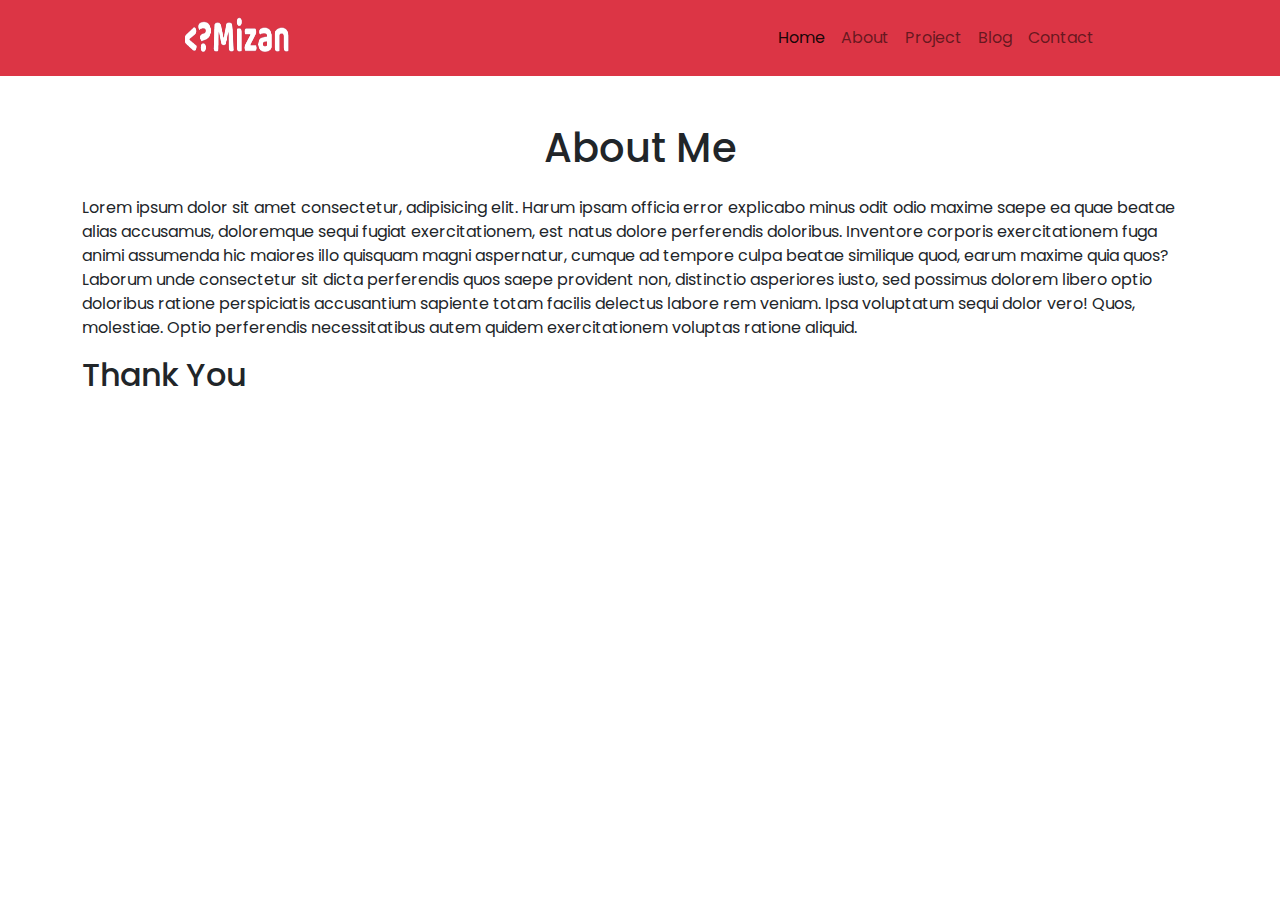
<file: about.html>
<!DOCTYPE html>
<html lang="en">
<head>
    <meta charset="UTF-8">
    <meta http-equiv="X-UA-Compatible" content="IE=edge">
    <meta name="viewport" content="width=device-width, initial-scale=1.0">
    <link rel="icon" href="image/mizan.png">
    <title>Mizan | About</title>
    <link href="https://fonts.googleapis.com/css2?family=Poppins:ital,wght@0,100;0,200;0,300;0,400;0,500;0,600;0,700;0,800;0,900;1,100;1,200;1,300;1,400;1,500;1,600;1,700;1,800;1,900&display=swap" rel="stylesheet"> 
    <link rel="stylesheet" href="https://cdnjs.cloudflare.com/ajax/libs/font-awesome/6.1.2/css/all.min.css" integrity="sha512-1sCRPdkRXhBV2PBLUdRb4tMg1w2YPf37qatUFeS7zlBy7jJI8Lf4VHwWfZZfpXtYSLy85pkm9GaYVYMfw5BC1A==" crossorigin="anonymous" referrerpolicy="no-referrer" />
    <link rel="stylesheet" href="css/bootstrap.css">
    <link rel="stylesheet" href="css/style.css">
</head>
<body>
    <!-- header section start -->
    <section class="header">
        <nav class="navbar navbar-expand-lg navbar-light bg-danger">
            <div class="container">
                <a class="navbar-brand ms-5 ps-5" href="#"><img src="image/logo.png" width="120px" height="50px" alt="logo"></a>
                <button class="navbar-toggler" type="button" data-bs-toggle="collapse" data-bs-target="#navbarNav" aria-controls="navbarNav" aria-expanded="false" aria-label="Toggle navigation">
                    <span class="navbar-toggler-icon"></span>
                </button>
                <div class="collapse navbar-collapse justify-content-end me-5 pe-5" id="navbarNav">
                    <ul class="navbar-nav">
                        <li class="nav-item">
                            <a class="nav-link active" aria-current="page" href="index.html">Home</a>
                        </li>
                        <li class="nav-item">
                            <a class="nav-link" aria-current="page" href="#">About</a>
                        </li>
                        <li class="nav-item">
                            <a class="nav-link" aria-current="page" href="#">Project</a>
                        </li>
                        <li class="nav-item">
                            <a class="nav-link" aria-current="page" href="#">Blog</a>
                        </li>
                        <li class="nav-item">
                            <a class="nav-link" aria-current="page" href="#">Contact</a>
                        </li>
                    </ul>
                </div>
            </div>
          </nav>
          <div class="container">
            <div class="row mt-5">
                <div class="col-md-12">
                    <div>
                        <h1 class="text-center">About Me</h1>
                        <p class="pt-3">Lorem ipsum dolor sit amet consectetur, adipisicing elit. Harum ipsam officia error explicabo minus odit odio maxime saepe ea quae beatae alias accusamus, doloremque sequi fugiat exercitationem, est natus dolore perferendis doloribus. Inventore corporis exercitationem fuga animi assumenda hic maiores illo quisquam magni aspernatur, cumque ad tempore culpa beatae similique quod, earum maxime quia quos? Laborum unde consectetur sit dicta perferendis quos saepe provident non, distinctio asperiores iusto, sed possimus dolorem libero optio doloribus ratione perspiciatis accusantium sapiente totam facilis delectus labore rem veniam. Ipsa voluptatum sequi dolor vero! Quos, molestiae. Optio perferendis necessitatibus autem quidem exercitationem voluptas ratione aliquid.</p>
                        <h2>Thank You</h2>
                    </div>
                </div>
            </div>
          </div>
    </section>
    <!-- header section end -->
    <script src="js/bootstrap.bundle.min.js"></script>
</body>
</html>
</file>
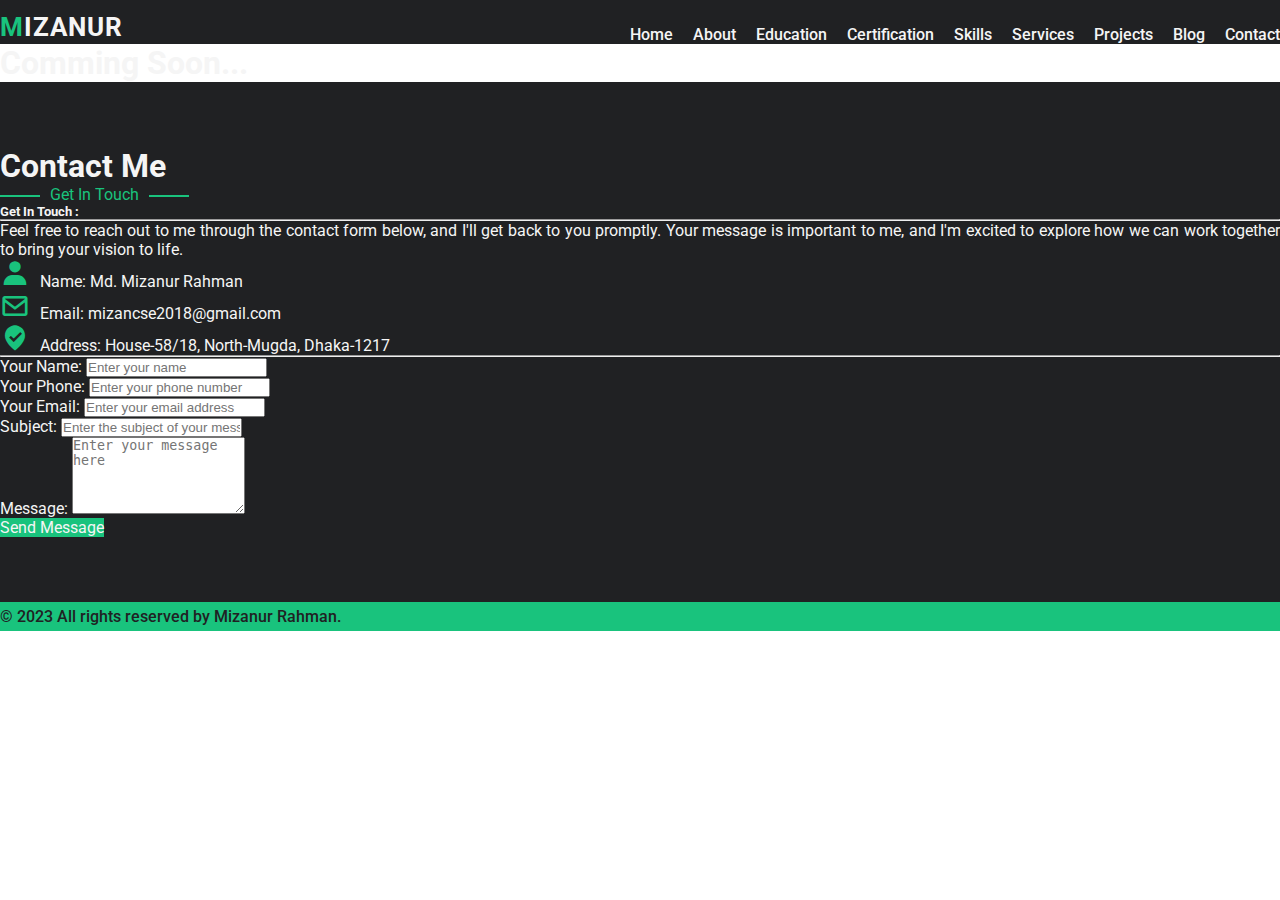
<file: blog.html>
<!DOCTYPE html>
<html lang="en">
<head>
    <meta charset="UTF-8">
    <meta name="viewport" content="width=device-width, initial-scale=1.0">

    <title>Mizanur's Portfolio</title>
    <link rel="icon" type="image/png" href="assets/img/mizanicon.png">
    <link rel="stylesheet" href="https://unpkg.com/boxicons@2.1.4/css/boxicons.min.css">
    <link rel="stylesheet" href="https://cdnjs.cloudflare.com/ajax/libs/font-awesome/6.4.0/css/all.min.css" integrity="sha512-iecdLmaskl7CVkqkXNQ/ZH/XLlvWZOJyj7Yy7tcenmpD1ypASozpmT/E0iPtmFIB46ZmdtAc9eNBvH0H/ZpiBw==" crossorigin="anonymous" referrerpolicy="no-referrer" />
    <link rel="stylesheet" href="https://cdnjs.cloudflare.com/ajax/libs/font-awesome/6.0.0-beta3/css/all.min.css">
    <link rel="stylesheet" href="https://cdn.jsdelivr.net/npm/bootstrap@5.0.2/dist/css/bootstrap.min.css" integrity="sha384-EVSTQN3/azprG1Anm3QDgpJLIm9Nao0Yz1ztcQTwFspd3yD65VohhpuuCOmLASjC" crossorigin="anonymous">
    <link rel="stylesheet" href="assets/css/style.css">
</head>
<body>
<!-- header start -->
<section class="header sticky-top">
    <div class="container">
        <div class="menu">
            <a href="index.html">
                <div class="logo"><span>M</span>IZANUR</div>
            </a>
            <ul class="navlist">
                <li><a href="index.html">Home</a></li>
                <li><a href="index.html#about">About</a></li>
                <li><a href="index.html#education">Education</a></li>
                <li><a href="index.html#certification">Certification</a></li>
                <li><a href="index.html#skills">Skills</a></li>
                <li><a href="index.html#services">Services</a></li>
                <li><a href="index.html#projects">Projects</a></li>
                <li><a href="blog.html">Blog</a></li>
                <li><a href="#contact">Contact</a></li>
            </ul>
            <div id="menu-icon" class='bx bx-menu'></div>
        </div>
    </div>
</section>
<!-- header end -->
<script>
    // nav toggle
    let menuIcon = document.querySelector("#menu-icon");
    let navList = document.querySelector(".navlist");

    menuIcon.onclick = () => {
        menuIcon.classList.toggle("bx-x");
        navList.classList.toggle("open");
    };
</script>
<!-- home start -->
<section id="blog" class="blog">
    <div class="container">
        <div class="row px-2 py-5">
            <div class="col-12">
                <h1 class="text-dark">Comming Soon...</h1>
            </div>
        </div>
    </div>
</section>
<!-- home end -->
<!-- contact start -->
<section id="contact" class="contact">
    <div class="container">
        <div class="row px-2">
            <h1 class="text-center pt-5">Contact Me</h1>
            <span class="text-center pb-4">Get In Touch</span>
            <div class="col-12 col-sm-12 col-md-6 col-lg-6">
                <h5>Get In Touch :</h5>
                <hr>
                <p>Feel free to reach out to me through the contact form below, and I'll get back to you promptly. Your message is important to me, and I'm excited to explore how we can work together to bring your vision to life.</p>
                <div class="contact-icons">
                    <div class="contact-box">
						<p><i class='bx bxs-user'></i>Name: Md. Mizanur Rahman</p>
						<p><i class='bx bx-envelope' ></i>Email: mizancse2018@gmail.com</p>
						<p><i class='bx bxs-been-here'></i>Address: House-58/18, North-Mugda, Dhaka-1217</p>
                    </div>
                </div>
                <hr>
            </div>
            <div class="col-12 col-sm-12 col-md-6 col-lg-6">
                <form action="#" method="post" class="contact-form">
                    <div class="form-group">
                        <label for="name">Your Name:</label>
                        <input type="text" id="name" name="name" class="form-control" placeholder="Enter your name" required>
                    </div>
                    <div class="form-group">
                        <label for="phone">Your Phone:</label>
                        <input type="tel" id="phone" name="phone" class="form-control" placeholder="Enter your phone number" required>
                    </div>
                    <div class="form-group">
                        <label for="email">Your Email:</label>
                        <input type="email" id="email" name="email" class="form-control" placeholder="Enter your email address" required>
                    </div>
                    <div class="form-group">
                        <label for="subject">Subject:</label>
                        <input type="text" id="subject" name="subject" class="form-control" placeholder="Enter the subject of your message" required>
                    </div>
                    <div class="form-group">
                        <label for="message">Message:</label>
                        <textarea id="message" name="message" class="form-control" rows="5" placeholder="Enter your message here" required></textarea>
                    </div>
                    <div class="btn-box text-center pt-2">
                        <a href="#" class="btn form-control">Send Message</a>
                    </div>
                </form>
            </div>
        </div>
    </div>
</section>
<!-- contact end -->
<!-- footer start -->
<section class="footer text-center">
    <span>&copy; 2023 All rights reserved by Mizanur Rahman.</span>
</section>
<!-- footer end -->

<script src="https://cdn.jsdelivr.net/npm/bootstrap@5.0.2/dist/js/bootstrap.bundle.min.js" integrity="sha384-MrcW6ZMFYlzcLA8Nl+NtUVF0sA7MsXsP1UyJoMp4YLEuNSfAP+JcXn/tWtIaxVXM" crossorigin="anonymous"></script>
<script src="assets/js/script.js"></script>
</body>
</html>
</file>
<file: css/style.css>
*{
    margin: 0px;
    padding: 0px;
}
body{
    font-family: 'Poppins', sans-serif;
}
</file>
<file: assets/css/style.css>
@import url('https://fonts.googleapis.com/css2?family=Roboto:ital,wght@0,100;0,300;0,400;0,500;0,700;0,900;1,100;1,300;1,400;1,500;1,700;1,900&display=swap');
* {
    padding: 0;
    margin: 0;
    box-sizing: border-box;
    list-style: none;
    scroll-behavior: smooth;
    text-decoration: none;
}
:root {
    --text-color:#f5f5f5;
    --hover-color:#19c37d;
    --second-hover-color:#81e3bb;
    --bg-color:#202123;
    --second-bg-color:#343541;
    --big-font:2.5rem;
    --normal-font:2rem;
    --medium-font:1.4rem;
    --small-font:0.7em;
    --noen-box-shadow:0 0 .5rem #19c37d;
    --text-shadow-color:rgba(25, 195, 125, 0.6);
    --h2-font:3rem;
}
/* For webkit-based browsers (Chrome, Safari) */
::-webkit-scrollbar {
    height: 0;
    width: 0.5rem;
}

::-webkit-scrollbar-track {
    background: var(--second-bg-color);
}

::-webkit-scrollbar-thumb {
    background: var(--hover-color);
    border-radius: 5rem;
}

* {
    scrollbar-color: var(--hover-color) var(--second-bg-color);
    scrollbar-width: thin;
}

body {
    font-family: 'Roboto', sans-serif;
    color: var(--text-color);
}
p {
    text-align: justify;
}
span {
    color: var(--hover-color);
}


/* header start */
.header {
    background-color: var(--bg-color);
    transition: background-color 0.3s ease;
}
.header .menu{
    display: flex;
    align-items: center;
    justify-content: space-between;
    width: 100%;
    padding-top: 10px;
}
.header ul {
    padding-top: 15px;
}
.header ul li a {
    font-size: 16px;
    text-decoration: none;
    color: var(--text-color);
}
.logo {
    font-size: 26px;
    font-weight: 700;
    letter-spacing: 1px;
}
.navlist {
    display: flex;
}
.navlist a {
    color: var(--text-color);
    font-weight: 500;
    padding:20px;
    color: inherit;
}
.navlist a:last-child {
    padding-right: 0;
}
.navlist a:hover {
    color: var(--hover-color);
    text-shadow: 0px 0px 10px var(--text-shadow-color),0px 0px 20px var(--text-shadow-color);
}
.header.sticky {
    background-color: var(--hover-color);
}
.header.sticky .logo span {
    color: var(--bg-color);
}
.header.sticky .navlist a:hover {
    color: var(--bg-color);
    text-shadow: 0px 0px 10px rgba(32, 33, 35, 0.3),0px 0px 20px rgba(32, 33, 359, 0.6);
}
.menu a {
    text-decoration: none;
    color: var(--text-color);
}
#menu-icon {
    font-size: 1.8rem;
    z-index: 10001;
    cursor: pointer;
    margin-left: 25px;
    background: var(--hover-color);
    border-radius: 1px;
    color: var(--second-bg-color);
    display: none;
}
/* header end */
/* home start */
.home {
    min-height: 100vh;
    padding-top: 200px;
    background-color: var(--bg-color);
}
.home .home-left h1 {
    font-size:var(--big-font);
    font-weight: 700 ;
}
.home .home-left .change-text {
    font-size: 1.5rem;
    font-weight: 600;
}
.home .home-left .change-text h3 {
    display: inline-flex;
    margin: 0;
    vertical-align: top;
}
.home .home-left .change-text h3 .word {
    position: absolute;
    display: flex;
    opacity: 0;
}
.home .home-left .change-text h3 .word .letter {
    transform-origin: center center 25px;
}
.home .home-left .change-text h3 .word .letter.out {
    transform: rotateX(90deg);
    transition: 0.4s cubic-bezier(0.6, 0, 0.7, 0.2);
}

.home .home-left .change-text h3 .word .letter.in {
    transition: 0.38s ease;
}
.home .home-left .change-text h3 .word .letter.behind {
    transform: rotateX(-90deg);
}
.home .home-right .img-box img {
    padding-top: 0;
    border-radius: 50%;
    border: 3px solid var(--hover-color);
    width: 300px;
    height: 300px;
    background-color: var(--bg-color);
    box-shadow: 0px 0px 10px var(--text-shadow-color),0px 0px 20px var(--text-shadow-color);
}
.btn-box a{
    background: var(--hover-color);
    color: var(--text-color);
}
.btn-box a:hover{
    color: var(--hover-color);
    background-color: var(--bg-color);
    box-shadow: 0px 0px 10px var(--text-shadow-color),0px 0px 20px var(--text-shadow-color);
}
.btn-out {
    background-color: var(--bg-color);
    border: 2px solid var(--hover-color);
    border-radius: 5px;
    padding: 10px 20px;
    display: inline-block;
}
.btn-out a{
    text-decoration: none;
    color: var(--hover-color);
}
.btn-out:hover {
    box-shadow: 0px 0px 10px var(--text-shadow-color),0px 0px 20px var(--text-shadow-color);
}
.email-info h5 {
    font-size: 16px;
}
.social-icons {
    padding-top: 1rem;
    display: flex;
    justify-content: space-between;
    width: 200px;
    height: 40px;
}
.social-icons a {
    display: inline-flex;
    text-decoration: none;
    width: 40px;
    height: 100%;
    justify-content: center;
    align-items: center;
    background: var(--bg-color);
    color: var(--hover-color);
    border: 2px solid var(--hover-color);
    transition: 0.6s;
    box-shadow: 0 0 0.3rem var(--noen-box-shadow);
    border-radius: 3px;
    position: relative;
    z-index: 1;
    overflow: hidden;
}
.social-icons a:hover {
    color: var(--bg-color);
}
.social-icons a::before {
    content: "";
    position: absolute;
    left: 0;
    top: 0;
    width: 0;
    height: 100%;
    background: var(--hover-color);
    transition: 0.6s;
    z-index: -1;
}
.social-icons a:hover::before {
    width: 100%;
}
/* home end */
/* about start */
.about {
    background-color: var(--bg-color);
    padding: 45px 0px;
    color: var(--text-color);
}
.about span::before,
.about span::after {
    content: " ";
    display: inline-block;
    width: 40px;
    height: 2px;
    background-color: var(--hover-color);
    vertical-align: middle;
}
.about span::before {
    margin-right: 10px;
}
.about span::after {
    margin-left: 10px;
}
.about .about-left .img-box img {
    width: 100%;
    height: 400px;
    border-radius: 5%;
    box-shadow: 0 0 10px rgba(0, 0, 0, 0.2);
    box-shadow: 0px 0px 10px var(--text-shadow-color),0px 0px 20px var(--text-shadow-color);
}
.about .about-right {
    height: 400px;
    border: 2px solid var(--hover-color);
    border-top-right-radius: 18%;
    border-bottom-left-radius: 18%;
    padding: 50px 40px ;
}
/* about end */

.skills {
    background-color: var(--bg-color);
    padding: 65px 0px;
    color: var(--text-color);
}
.skills span::before,
.skills span::after {
    content: " ";
    display: inline-block;
    width: 40px;
    height: 2px;
    background-color: var(--hover-color);
    vertical-align: middle;
}
.skills span::before {
    margin-right: 10px;
}
.skills span::after {
    margin-left: 10px;
}
.skills .skill-icons {
    text-align: center;
}
.skills .skill-icons h5 {
    font-size: 16px;
    color: var(--hover-color);
}
.skills .skill-icons i {
    font-size: 65px;
    color: var(--text-color);
    padding: 10px 0;
}
.services {
    background-color: var(--bg-color);
    padding: 65px 0px;
    color: var(--text-color);
}
.services .btn-box a{
    box-shadow: 0px 0px 10px var(--text-shadow-color),0px 0px 20px var(--text-shadow-color);
    color: var(--bg-color);
}
.services .btn-box a:hover{
    color: var(--text-color);
}
.services span::before,
.services span::after {
    content: " ";
    display: inline-block;
    width: 40px;
    height: 2px;
    background-color: var(--hover-color);
    vertical-align: middle;
}
.services span::before {
    margin-right: 10px;
}
.services span::after {
    margin-left: 10px;
}
.services .section-services {
    display: flex;
    justify-content: center;
    gap: 2rem;
}

.services .section-box {
    flex: 1 1 18rem;
    padding: 2rem 1rem;
    text-align: center;
    background: var(--second-bg-color);
    transition: transform 0.4s;
    border-radius: 10px;
    display: flex;
    flex-direction: column;
    justify-content: center;
    align-items: center;
}
.services .section-box:hover {
    transform: translateY(-0.7rem);
}
.services .section-box p {
    padding: 5px 20px;
}
.services .section-box h3 {
    padding-top: 10px;
}
.services .services-icon {
    width: 100px;
    height: 100px;
    border: 2px solid var(--hover-color);
    padding: 2rem;
    background: var(--bg-color);
    display: flex;
    align-items: center;
    justify-content: center;
    font-size: 3rem;
    border-radius: 50%;
    position: relative;
    color: var(--hover-color);
    box-shadow: 0px 0px 10px var(--text-shadow-color), 0px 0px 20px var(--text-shadow-color);
    outline: 3px solid var(--bg-color);
}
.projects {
    background-color: var(--bg-color);
    padding: 65px 0px;
    color: var(--text-color);
}
.projects span::before,
.projects span::after {
    content: " ";
    display: inline-block;
    width: 40px;
    height: 2px;
    background-color: var(--hover-color);
    vertical-align: middle;
}
.projects span::before {
    margin-right: 10px;
}
.projects span::after {
    margin-left: 10px;
}
.projects .btn-box a{
    color: var(--hover-color);
    background-color: var(--bg-color);
    box-shadow: 0px 0px 10px var(--text-shadow-color),0px 0px 20px var(--text-shadow-color);
}
.projects img {
    width: 100%;
    height: 300px;
    border: 1px solid var(--text-color);
}
.projects .project-caption h5 {
    padding-top:10px;
}
.education {
    background-color: var(--bg-color);
    padding: 65px 0px;
    color: var(--text-color);
}
.education span::before,
.education span::after {
    content: " ";
    display: inline-block;
    width: 40px;
    height: 2px;
    background-color: var(--hover-color);
    vertical-align: middle;
}
.education {
    background-color: var(--bg-color);
    padding: 65px 0px;
    color: var(--text-color);
}
.education span::before,
.education span::after {
    content: " ";
    display: inline-block;
    width: 40px;
    height: 2px;
    background-color: var(--hover-color);
    vertical-align: middle;
}
.education span::before {
    margin-right: 10px;
}
.education span::after {
    margin-left: 10px;
}
.education img {
    width: 150px;
    height: 150px;
    border-radius: 50%;
    border: 1px solid var(--text-color);
}
.education .education-caption h5 {
    padding-top:10px;
}

.certification {
    background-color: var(--bg-color);
    padding: 65px 0px;
    color: var(--text-color);
}
.certification span::before,
.certification span::after {
    content: " ";
    display: inline-block;
    width: 40px;
    height: 2px;
    background-color: var(--hover-color);
    vertical-align: middle;
}
.certification span::before {
    margin-right: 10px;
}
.certification span::after {
    margin-left: 10px;
}
.certification .btn-box a{
    color: var(--hover-color);
    background-color: var(--bg-color);
    box-shadow: 0px 0px 10px var(--text-shadow-color),0px 0px 20px var(--text-shadow-color);
}
.certification img {
    width: 100%;
    height: 300px;
    border: 1px solid var(--text-color);
}
.certification .certification-caption h5 {
    padding-top:10px;
}
.contact {
    background-color: var(--bg-color);
    padding: 65px 0px;
    color: var(--text-color);
}
.contact span::before,
.contact span::after {
    content: " ";
    display: inline-block;
    width: 40px;
    height: 2px;
    background-color: var(--hover-color);
    vertical-align: middle;
}
.contact span::before {
    margin-right: 10px;
}
.contact span::after {
    margin-left: 10px;
}
.contact-icons i {
    font-size: 30px;
    color: var(--hover-color);
    padding-right: 10px;
}
.footer {
    background-color: var(--hover-color);
    padding: 5px 0;
}
.footer span {
    color: var(--bg-color);
    font-weight: 500;
}

/* Mobile devices (up to 768px width) */
@media (max-width: 768px) {
    /* nav */
    #menu-icon {
        display: block;
        transition: all 0.4s ease;
    }
    #menu-icon.bx-x {
        transform: rotate(-180deg);
    }
    .navlist {
        display: flex;
        position: absolute;
        top: -1000px;
        right: 0;
        left: 0;
        flex-direction: column;
        background: var(--hover-color);
        text-align: left;
        padding: 0 5%;
        transition: all 0.45s ease;
        width: 50%;
    }
    .navlist a {
        display: block;
        padding-bottom: 1rem;
        font-size: 1rem;
    }
    .navlist a:hover {
        color: var(--bg-color);
    }
    .header.sticky .navlist a:hover {
        color: var(--bg-color);
    }
    .navlist.open {
        top: 100%;
    }
    /* home start */
    .home {
        min-height: 100vh;
        padding-top: 50px;
        background-color: var(--bg-color);
    }
    .home .order-left {
        order: 2;
    }
    .home .order-right {
        order: 1;
    }
    .home .home-left h1 {
        padding-top: 20px;
        font-size:var(--medium-font);
        font-weight: 700 ;
    }
    .home .home-left p {
        font-size:12px;
    }
    .home .home-left .email-info h5 {
        font-size: 15px;
    }
    .home .home-left .change-text h3 {
        font-size:var(--small-font);
        display: inline-flex;
        margin: 0;
        vertical-align: top;
    }
    .home .home-right .img-box img {
        padding-top: 0;
        border-radius: 50%;
        border: 3px solid var(--hover-color);
        width: 200px;
        height: 200px;
        background-color: var(--bg-color);
        box-shadow: 0px 0px 10px var(--text-shadow-color),0px 0px 20px var(--text-shadow-color);
    }
    /* home end */
    /* about start */
    .about {
        background-color: var(--bg-color);
        padding: 20px 0px;
        color: var(--text-color);
    }
    .about span::before,
    .about span::after {
        content: " ";
        display: inline-block;
        width: 40px;
        height: 2px;
        background-color: var(--hover-color);
        vertical-align: middle;
    }
    .about span::before {
        margin-right: 10px;
    }
    .about span::after {
        margin-left: 10px;
    }
    .about .about-left {
        padding-bottom: 20px;
    }
    .about .about-left .img-box img {
        width: 100%;
        height: 100%;
        border-radius: 5%;
        box-shadow: 0 0 10px rgba(0, 0, 0, 0.2);
        box-shadow: 0px 0px 10px var(--text-shadow-color),0px 0px 20px var(--text-shadow-color);
    }
    .about .about-right {
        height: 300px;
        border: 2px solid var(--hover-color);
        border-top-right-radius: 10%;
        border-bottom-left-radius: 10%;
        padding: 10px 10px ;
    }
    .about .about-right p {
        font-size: 12px;
    }
    /* about end */
    /* skills start */
    .skills {
        padding: 20px 0px;
    }
    /* skills end */
    /* education start */
    .education {
        padding: 20px 0px;
    }
    .education .education-caption h5{
        font-size: 15px;
    }
    /* education end */
    /* certification start */
    .certification {
        padding: 20px 0px;
    }
    .certification img {
        width: 100%;
        height: 240px;
    }
    .certification .certification-caption h5 {
        font-size: 15px;
    }
    /* certification end */
    /*services start*/
    .services {
        background-color: var(--bg-color);
        padding: 20px 0px;
        color: var(--text-color);
    }
    /*services end*/
    /*projects start*/
    .projects {
        background-color: var(--bg-color);
        padding: 20px 0px;
        color: var(--text-color);
    }
    /*projects end*/

    /* contact start */
    .contact {
        padding: 20px 0px;
    }
    .contact p {
        font-size: 12px;
    }
    .contact h5 {
        font-size: 15px;
    }
    .contact .contact-icons i {
        font-size: 15px;
    }
    .contact .contact-box {
        font-size: 12px;
    }
    /* contact end */
    /* footer */
    .footer {
        font-size: 12px;
    }

}

/* Tablet devices (768px to 991px width) */
@media (min-width: 769px) and (max-width: 991px) {

    .home .home-left p {
        font-size: 15px;
    }
    .home .home-right .img-box img {
        padding-top: 0;
        border-radius: 50%;
        border: 3px solid var(--hover-color);
        width: 200px;
        height: 200px;
    }
    .about .about-right {
        height: 680px;
        border: 2px solid var(--hover-color);
        border-top-right-radius: 12%;
        border-bottom-left-radius: 12%;
        padding: 20px 20px ;
    }
    .about .about-right p {
        font-size: 15px;
    }
    .certification img {
        width: 100%;
        height: 240px;
    }

}
@media (min-width: 992px) and (max-width: 1399px) {
    .home .home-left p {
        font-size: 15px;
    }
    .home .home-right .img-box img {
        padding-top: 0;
        border-radius: 50%;
        border: 3px solid var(--hover-color);
        width: 300px;
        height: 300px;
    }
    .about .about-right {
        height: 480px;
        border: 2px solid var(--hover-color);
        border-top-right-radius: 12%;
        border-bottom-left-radius: 12%;
        padding: 20px 20px ;
    }
    .about .about-right p {
        font-size: 15px;
    }
    .certification img {
        width: 100%;
        height: 240px;
    }
}
</file>
